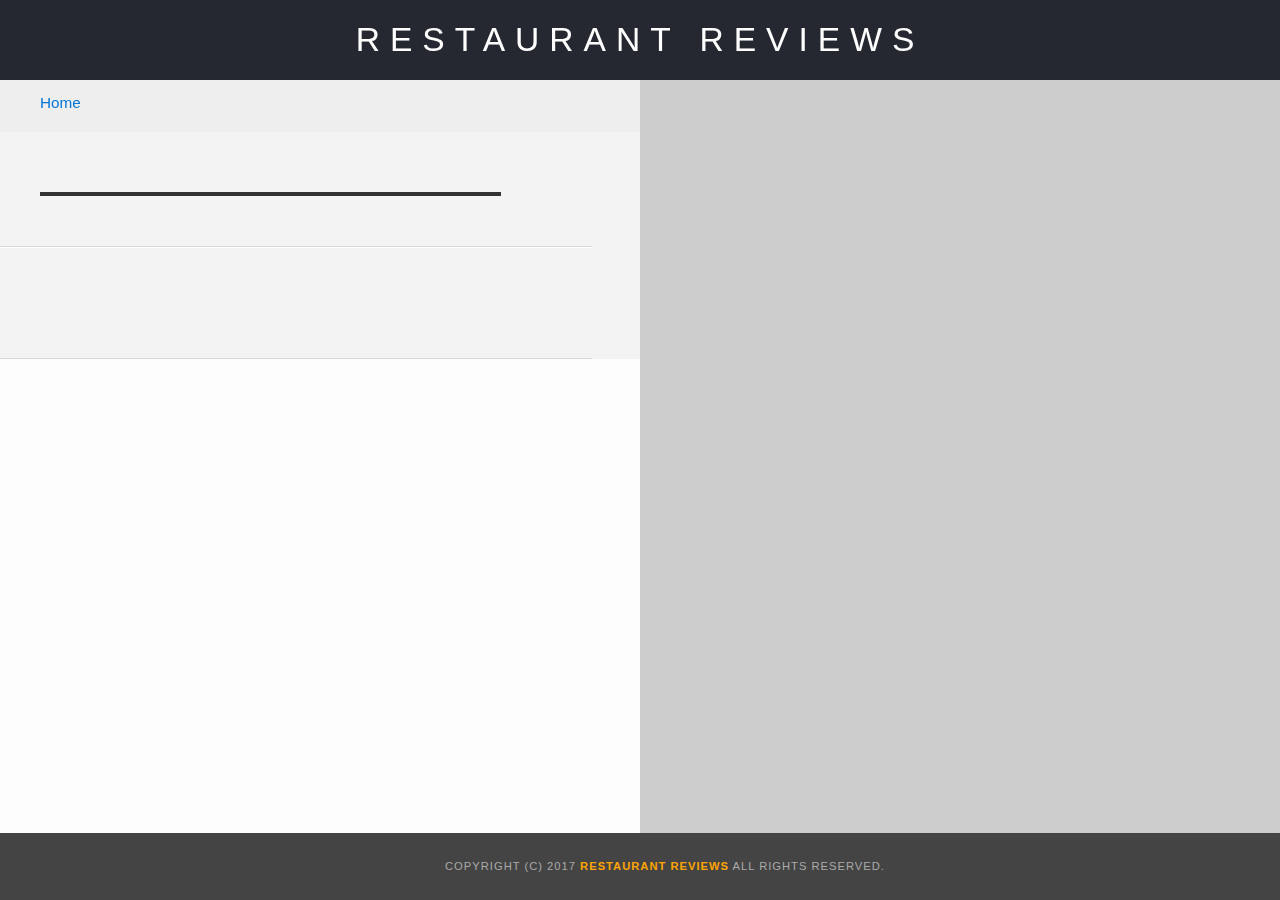
<file: restaurant.html>
<!DOCTYPE html>
<html>

<head>
  <!-- Normalize.css for better cross-browser consistency -->
  <link rel="stylesheet" src="//normalize-css.googlecode.com/svn/trunk/normalize.css" />
  <!-- Main CSS file -->
  <link rel="stylesheet" href="css/styles.css" type="text/css">
  <link rel="stylesheet" href="https://unpkg.com/leaflet@1.3.1/dist/leaflet.css" integrity="sha512-Rksm5RenBEKSKFjgI3a41vrjkw4EVPlJ3+OiI65vTjIdo9brlAacEuKOiQ5OFh7cOI1bkDwLqdLw3Zg0cRJAAQ==" crossorigin=""/>
  <meta charset="utf-8">
  <meta name="viewport" content="width=device-width, initial-scale=1.0">
  <title>Restaurant Info</title>
</head>

<body class="inside">
  <!-- Beginning header -->
  <header>
    <!-- Beginning nav -->
    <nav role="banner">
      <h1><a href="/">Restaurant Reviews</a></h1>
    </nav>
    <!-- Beginning breadcrumb -->
    <ul id="breadcrumb" role="navigation">
      <li><a href="/">Home</a></li>
    </ul>
    <!-- End breadcrumb -->
    <!-- End nav -->
  </header>
  <!-- End header -->

  <!-- Beginning main -->
  <main id="maincontent">
    <!-- Beginning map -->
    <section id="map-container" role="application" aria-label="Restaurants' Map">
      <div id="map"></div>
    </section>
    <!-- End map -->
    <!-- Beginning restaurant -->
    <section id="restaurant-container" aria-label="Restaurants' details">
      <h1 id="restaurant-name" tabindex="0"></h1>
      <img id="restaurant-img" tabindex="0">
      <p id="restaurant-cuisine" tabindex="0"></p>
      <p id="restaurant-address" tabindex="0"></p>
      <table id="restaurant-hours" tabindex="0"></table>
    </section>
    <!-- end restaurant -->
    <!-- Beginning reviews -->
    <section id="reviews-container" aria-label="Reviews' Section">
      <ul id="reviews-list"></ul>
    </section>
    <!-- End reviews -->
  </main>
  <!-- End main -->
  <!-- Beginning footer -->
  <footer id="footer">
    Copyright (c) 2017 <a href="/"><strong>Restaurant Reviews</strong></a> All Rights Reserved.
  </footer>
  <!-- End footer -->
  <script src="https://unpkg.com/leaflet@1.3.1/dist/leaflet.js" integrity="sha512-/Nsx9X4HebavoBvEBuyp3I7od5tA0UzAxs+j83KgC8PU0kgB4XiK4Lfe4y4cgBtaRJQEIFCW+oC506aPT2L1zw==" crossorigin=""></script>
  <!-- Beginning scripts -->
  <!-- Database helpers -->
  <script type="text/javascript" src="js/dbhelper.js"></script>
  <!-- Main javascript file -->
  <script type="text/javascript" src="js/restaurant_info.js"></script>
  <!--register Service Worker-->
  <script type="application/javascript" charset="utf-8" src="js/register_sw.js"></script>

  <!-- Google Maps -->
 <!--  <script async defer src="https://maps.googleapis.com/maps/api/js?key=AIzaSyA_tKbW6A5pQ-eupxI56myUnHLqYCzOjKo&libraries=places&callback=initMap"></script> -->
  <!-- End scripts -->

</body>

</html>
</file>
<file: css/styles.css>
@charset "utf-8";

/* CSS Document */
body, td, th, p {
  font-family: Arial, Helvetica, sans-serif;
  font-size: 14px;
  color: #333;
  line-height: 1.5;
}

body {
  background-color: #fdfdfd;
  margin: 0;
  position: relative;
}

ul, li {
  font-family: Arial, Helvetica, sans-serif;
  font-size: 0.9em;
  color: #333;
}

a {
  color: orange;
  text-decoration: none;
}

a:hover, a:focus {
  color: #3397db;
  text-decoration: none;
}

a img {
  border: none 0px #fff;
}

h1, h2, h3, h4, h5, h6 {
  font-family: Arial, Helvetica, sans-serif;
  margin: 0 0 20px;
}

article, aside, canvas, details, figcaption, figure, footer, header, hgroup, menu, nav, section {
  display: block;
}

#maincontent {
  background-color: #f3f3f3;
  min-height: 100%;
}

#footer {
  background-color: #444;
  color: #aaa;
  font-size: 0.8em;
  letter-spacing: 1px;
  padding: 25px;
  text-align: center;
  text-transform: uppercase;
}

/* ====================== Navigation ====================== */
nav {
  display: flex;
  width: 100%;
  height: 80px;
  background-color: #252831;
  text-align: center;
}

nav h1 {
  margin: auto;
}

nav h1 a {
  color: #fff;
  font-size: 1.2em;
  font-weight: 200;
  letter-spacing: 10px;
  text-transform: uppercase;
}

#breadcrumb {
  padding: 10px 40px 16px;
  list-style: none;
  background-color: #eee;
  font-size: 17px;
  margin: 0;
  width: calc(50% - 80px);
}

/* Display list items side by side */
#breadcrumb li {
  display: inline;
}

/* Add a slash symbol (/) before/behind each list item */
#breadcrumb li+li:before {
  padding: 8px;
  color: black;
  content: "/\00a0";
}

/* Add a color to all links inside the list */
#breadcrumb li a {
  color: #0275d8;
  text-decoration: none;
}

/* Add a color on mouse-over */
#breadcrumb li a:hover {
  color: #01447e;
  text-decoration: underline;
}


/* ====================== Map ====================== */
#map {
  height: 400px;
  width: 100%;
  background-color: #ccc;
}

/* ====================== Restaurant Filtering ====================== */
.filter-options {
  width: 100%;
  height: auto;
  background-color: #3397DB;
  align-items: center;
  text-align: center;
}

.filter-options h2 {
  color: white;
  font-size: 1rem;
  font-weight: normal;
  line-height: 1;
  margin: 0 20px;
  padding-top: 10px;
}

.filter-options select {
  background-color: white;
  border: 1px solid #fff;
  font-family: Arial, sans-serif;
  font-size: 0.95em;
  height: 35px;
  letter-spacing: 0;
  margin: 10px;
  padding: 0 10px;
  width: 200px;
}

/* ====================== Restaurant Listing ====================== */
#restaurants-list {
  display: flex;
  flex-wrap: wrap;
  background-color: #f3f3f3;
  list-style: outside none none;
  margin: 0;
  padding: 30px 15px 60px;
  text-align: center;
  justify-content: center;
}

#restaurants-list li {
  display: flex;
  flex-direction: column;
  background-color: #fff;
  border: 2px solid #ccc;
  font-family: Arial, sans-serif;
  margin: 15px;
  min-height: 380px;
  padding: 0 0px 18px;
  text-align: center;
}

#restaurants-list .restaurant-img {
  background-color: #ccc;
  display: block;
  margin: 0;
  max-width: 100%;
  min-height: auto;
  /* */
  min-width: 100%;
}

#restaurants-list li h1 {
  color: #f18200;
  font-family: Arial, sans-serif;
  font-size: 2em;
  font-weight: 200;
  letter-spacing: 0;
  line-height: 1.3;
  margin: 20px 0 10px;
  text-transform: uppercase;
}

#restaurants-list p {
  margin: 0;
  font-size: 1.4em;
  text-align: center;
}

#restaurants-list li a {
  background-color: orange;
  border-bottom: 3px solid #eee;
  color: #fff;
  display: inline-block;
  font-size: 1em;
  margin: 15px 0 0;
  padding: 15px 30px 15px;
  text-align: center;
  text-decoration: none;
  text-transform: uppercase;
}

/* ====================== Restaurant Details ====================== */
.inside header {
  position: fixed;
  top: 0;
  width: 100%;
  z-index: 1000;
}

.inside #map-container {
  background: blue none repeat scroll 0 0;
  height: 87%;
  position: fixed;
  /*relative*/
  right: 0;
  top: 80px;
  width: 50%;
}

.inside #map {
  background-color: #ccc;
  height: 100%;
  width: 100%;
}

.inside #footer {
  bottom: 0;
  position: fixed;
  width: 100%;
}

#restaurant-name {
   color: #f18200;
  font-family: Arial, sans-serif;
  font-size: 1.8em;
  font-weight: 200;
  letter-spacing: 0;
  margin: 15px 0 30px;
  text-transform: uppercase;
  line-height: 1.1;
}

#restaurant-img {
  width: 90%;
}

#restaurant-address {
  font-size: 1.2em;
  margin: 10px 0px;
}

#restaurant-cuisine {
  background-color: #333;
  color: #ddd;
  font-size: 1.2em;
  font-weight: 300;
  letter-spacing: 10px;
  margin: 0 0 20px;
  padding: 2px 0;
  text-align: center;
  text-transform: uppercase;
  width: 90%;
}

#restaurant-container, #reviews-container {
  border-bottom: 1px solid #d9d9d9;
  border-top: 1px solid #fff;
  padding: 140px 40px 30px;
  width: 40%;
}

#reviews-container {
  padding: 30px 40px 80px;
}

#reviews-container h2 {
  color: #f58500;
  font-size: 2em;
  font-weight: 300;
  letter-spacing: -1px;
  padding-bottom: 0.2em;
}

#reviews-list {
  margin: 0;
  padding: 0;
}

#reviews-list li {
  background-color: #fff;
  border: 2px solid #f3f3f3;
  display: block;
  list-style-type: none;
  margin: 0 0 30px;
  overflow: hidden;
  padding: 0 20px 20px;
  position: relative;
  width: 85%;
}

#reviews-list li p {
  margin: 0 0 10px;
}

#restaurant-hours td {
 color: #666;
}

@media screen and (min-width: 1100px) {
  #restaurants-list li {
    width: 30%;
  }
}
</file>
